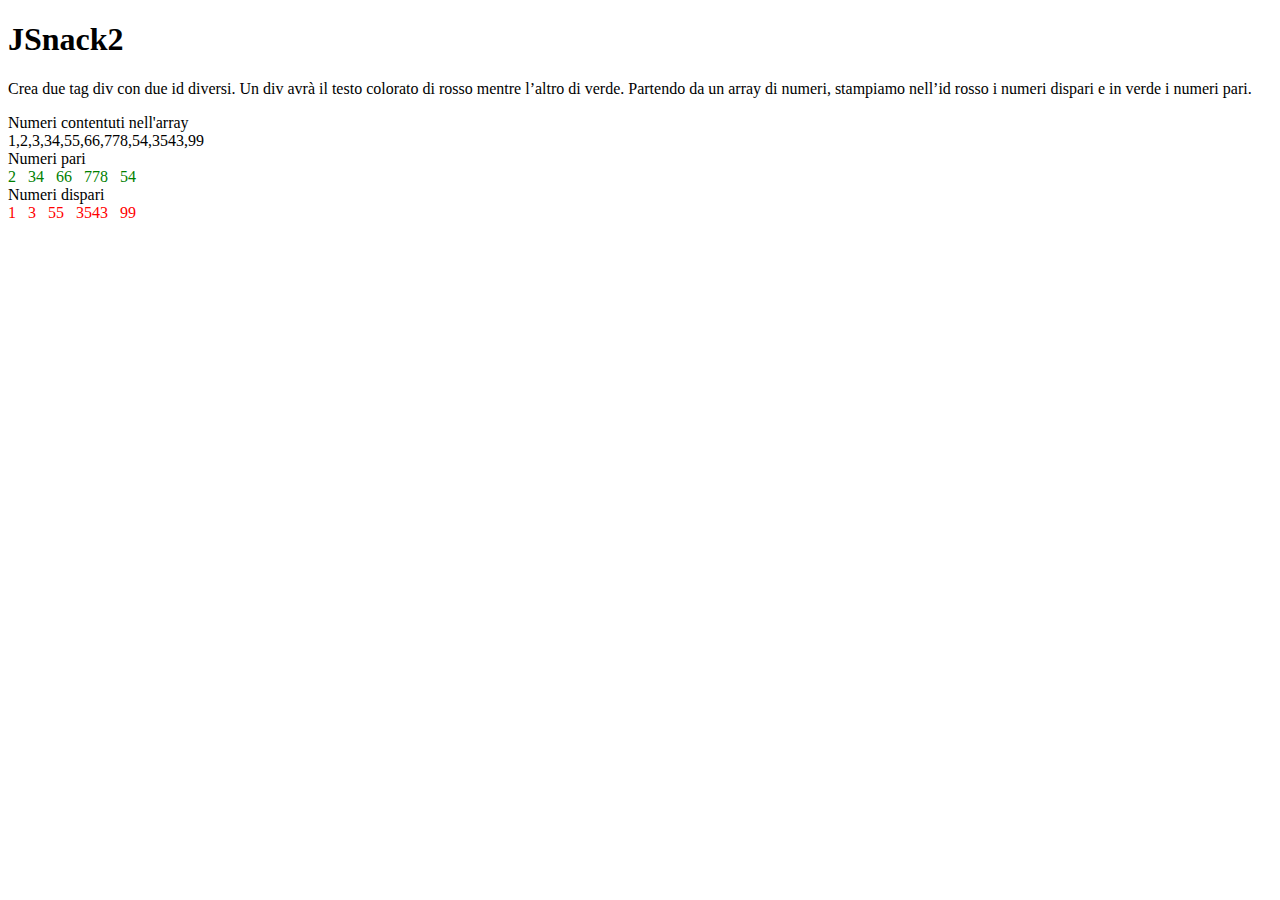
<file: JSnack2/index.html>
<!DOCTYPE html>
<html lang="en">
  <head>
    <meta charset="UTF-8" />
    <meta http-equiv="X-UA-Compatible" content="IE=edge" />
    <meta name="viewport" content="width=device-width, initial-scale=1.0" />
    <title>JSnack2</title>
    <!-- BOOTSTRAP -->
    <link
      href="https://cdn.jsdelivr.net/npm/bootstrap@5.2.3/dist/css/bootstrap.min.css"
      rel="stylesheet"
      integrity="sha384-rbsA2VBKQhggwzxH7pPCaAqO46MgnOM80zW1RWuH61DGLwZJEdK2Kadq2F9CUG65"
      crossorigin="anonymous"
    />

    <!-- FONT AWESOME -->
    <link
      rel="stylesheet"
      href="https://cdnjs.cloudflare.com/ajax/libs/font-awesome/6.2.1/css/all.min.css"
      integrity="sha512-MV7K8+y+gLIBoVD59lQIYicR65iaqukzvf/nwasF0nqhPay5w/9lJmVM2hMDcnK1OnMGCdVK+iQrJ7lzPJQd1w=="
      crossorigin="anonymous"
      referrerpolicy="no-referrer"
    />

    <!-- STYLE -->
    <link rel="stylesheet" href="./css/style.css" />
    <!-- CUSTOM JS -->
    <script type="text/javascript" src="./js/main.js" defer></script>
  </head>

  <body>
    <div class="container p-5">
      <h1 class="text-center">JSnack2</h1>
      <p class="text-center">
        Crea due tag div con due id diversi. Un div avrà il testo colorato di
        rosso mentre l’altro di verde. Partendo da un array di numeri, stampiamo
        nell’id rosso i numeri dispari e in verde i numeri pari.
      </p>
      <div class="h3 text-center pt-5">Numeri contentuti nell'array</div>
      <div id="show-array" class="text-center h1 pb-5 text-primary"></div>
      <div class="h3 text-center pt-5">Numeri pari</div>
      <div id="pari" class="text-center h1 pb-5"></div>
      <div class="h3 text-center">Numeri dispari</div>

      <div id="dispari" class="text-center h1"></div>
    </div>
  </body>
</html>
</file>
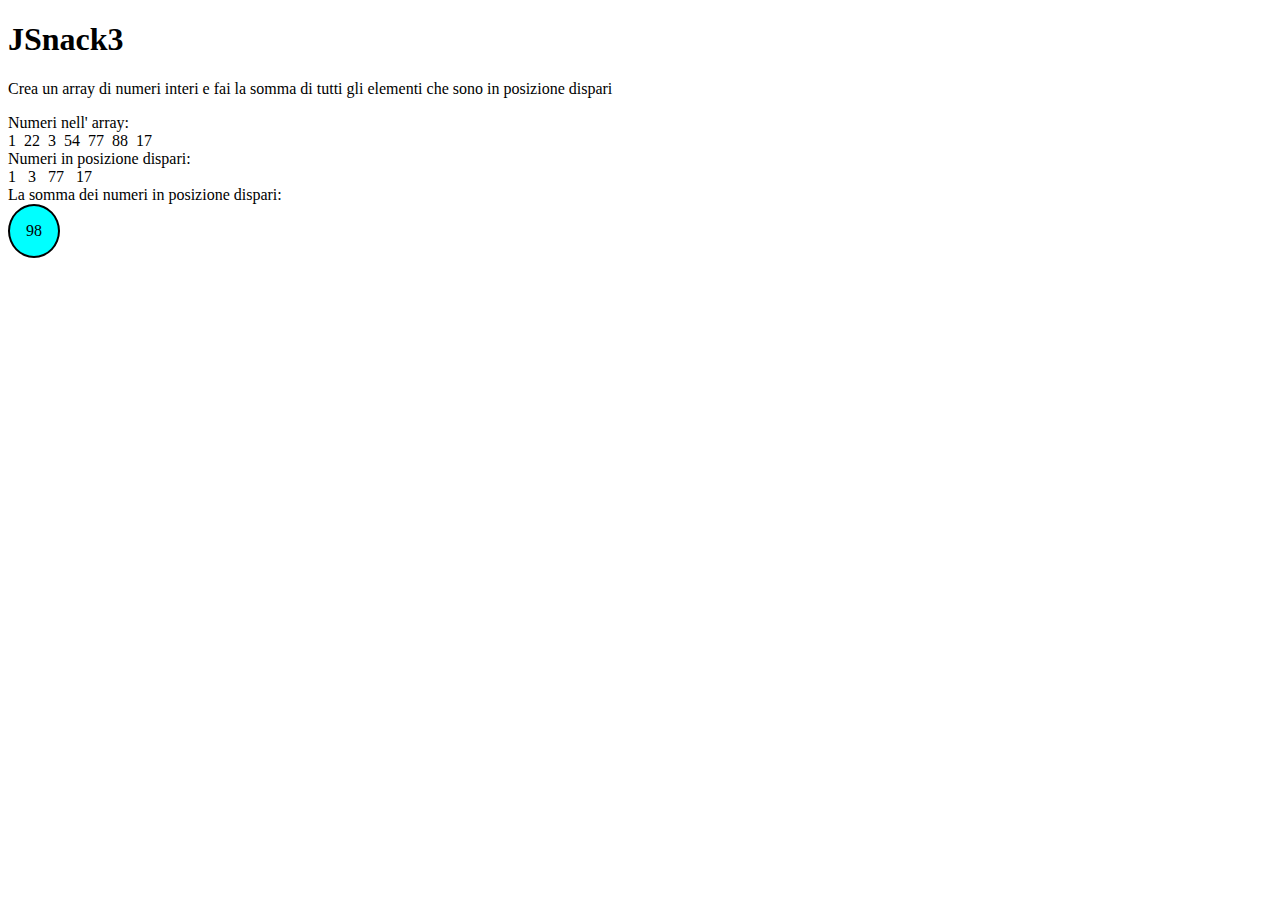
<file: JSnack3/index.html>
<!DOCTYPE html>
<html lang="en">
  <head>
    <meta charset="UTF-8" />
    <meta http-equiv="X-UA-Compatible" content="IE=edge" />
    <meta name="viewport" content="width=device-width, initial-scale=1.0" />
    <title>JSnack3</title>
    <!-- BOOTSTRAP -->
    <link
      href="https://cdn.jsdelivr.net/npm/bootstrap@5.2.3/dist/css/bootstrap.min.css"
      rel="stylesheet"
      integrity="sha384-rbsA2VBKQhggwzxH7pPCaAqO46MgnOM80zW1RWuH61DGLwZJEdK2Kadq2F9CUG65"
      crossorigin="anonymous"
    />

    <!-- FONT AWESOME -->
    <link
      rel="stylesheet"
      href="https://cdnjs.cloudflare.com/ajax/libs/font-awesome/6.2.1/css/all.min.css"
      integrity="sha512-MV7K8+y+gLIBoVD59lQIYicR65iaqukzvf/nwasF0nqhPay5w/9lJmVM2hMDcnK1OnMGCdVK+iQrJ7lzPJQd1w=="
      crossorigin="anonymous"
      referrerpolicy="no-referrer"
    />

    <!-- STYLE -->
    <link rel="stylesheet" href="./css/style.css" />
    <!-- CUSTOM JS -->
    <script type="text/javascript" src="./js/main.js" defer></script>
  </head>

  <body>
    <div class="container text-center p-5">
      <h1 class="text-center">JSnack3</h1>
      <p class="text-center pb-5">
        Crea un array di numeri interi e fai la somma di tutti gli elementi che
        sono in posizione dispari
      </p>
      <div class="h2">Numeri nell' array:</div>
      <div id="total-numbers" class="h1 pb-5"></div>
      <div class="h2">Numeri in posizione dispari:</div>
      <div id="even-numbers" class="h1 pb-5"></div>
      <div class="h2">La somma dei numeri in posizione dispari:</div>
      <div id="sum-even-numbers" class="display-1"></div>
    </div>
  </body>
</html>
</file>
<file: JSnack2/css/style.css>
#pari {
  color: green;
}

#dispari {
  color: red;
}
</file>
<file: JSnack3/css/style.css>
#sum-even-numbers{
    background-color:aqua;
    padding: 1rem;
    display: inline-block;
    border-radius: 50%;
    border: 2px solid black;
}
</file>
